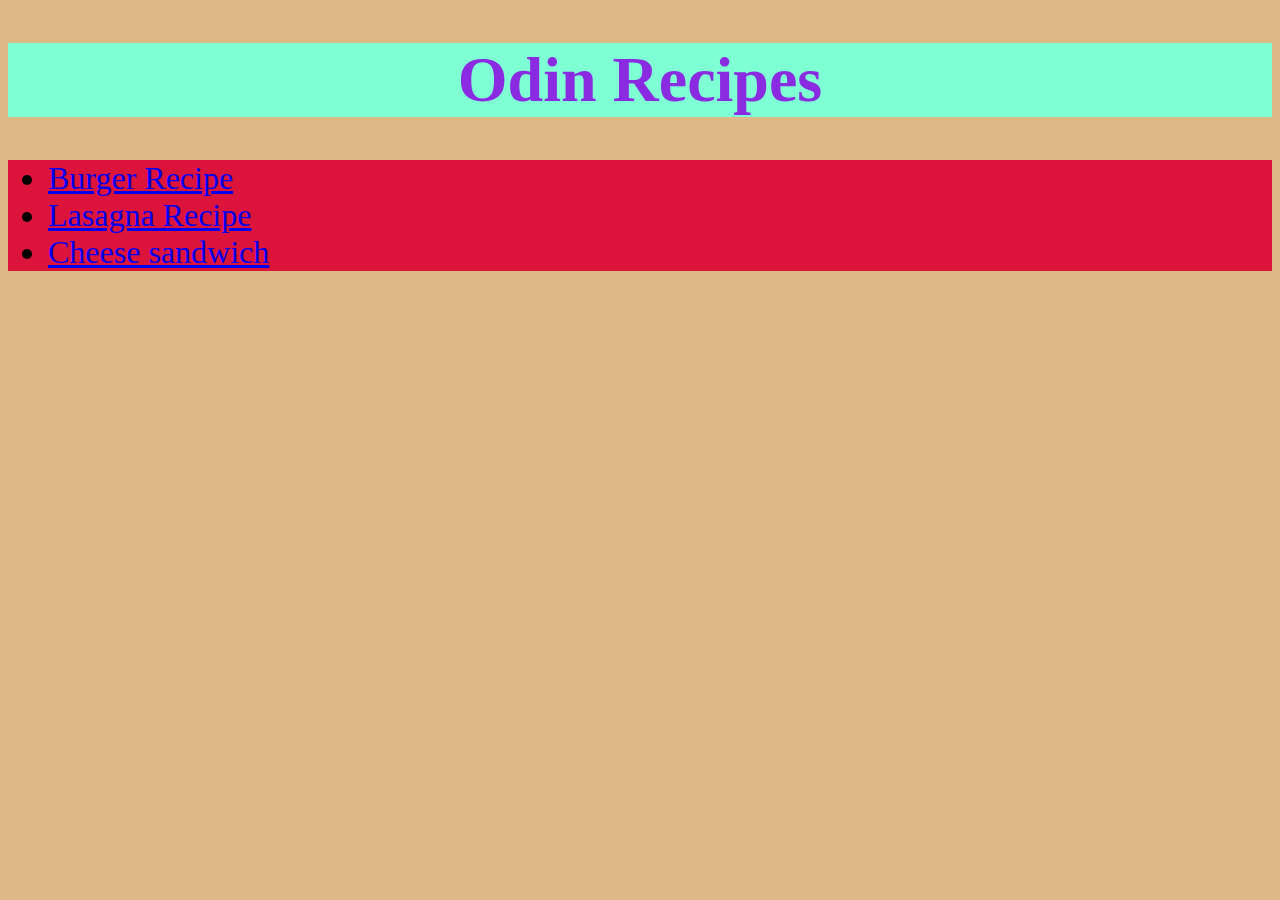
<file: index.html>
<!DOCTYPE html>
<html lang="en">
<head>
    <title>Home page</title>
    <meta charset="UTF-8">

    <link rel="stylesheet" href="styles.css">
</head>

<body>
    <h1 id="title">Odin Recipes</h1>
    <div class="selection">
    <ul>
        <li><a href=recipes/burger.html>Burger Recipe</a></li>
        <li><a href=recipes/lasagna.html>Lasagna Recipe</a></li>
        <li><a href=recipes/cheesesandwhich.html>Cheese sandwich</a></li>
    </ul>
    </div>
</body>
</html>
</file>
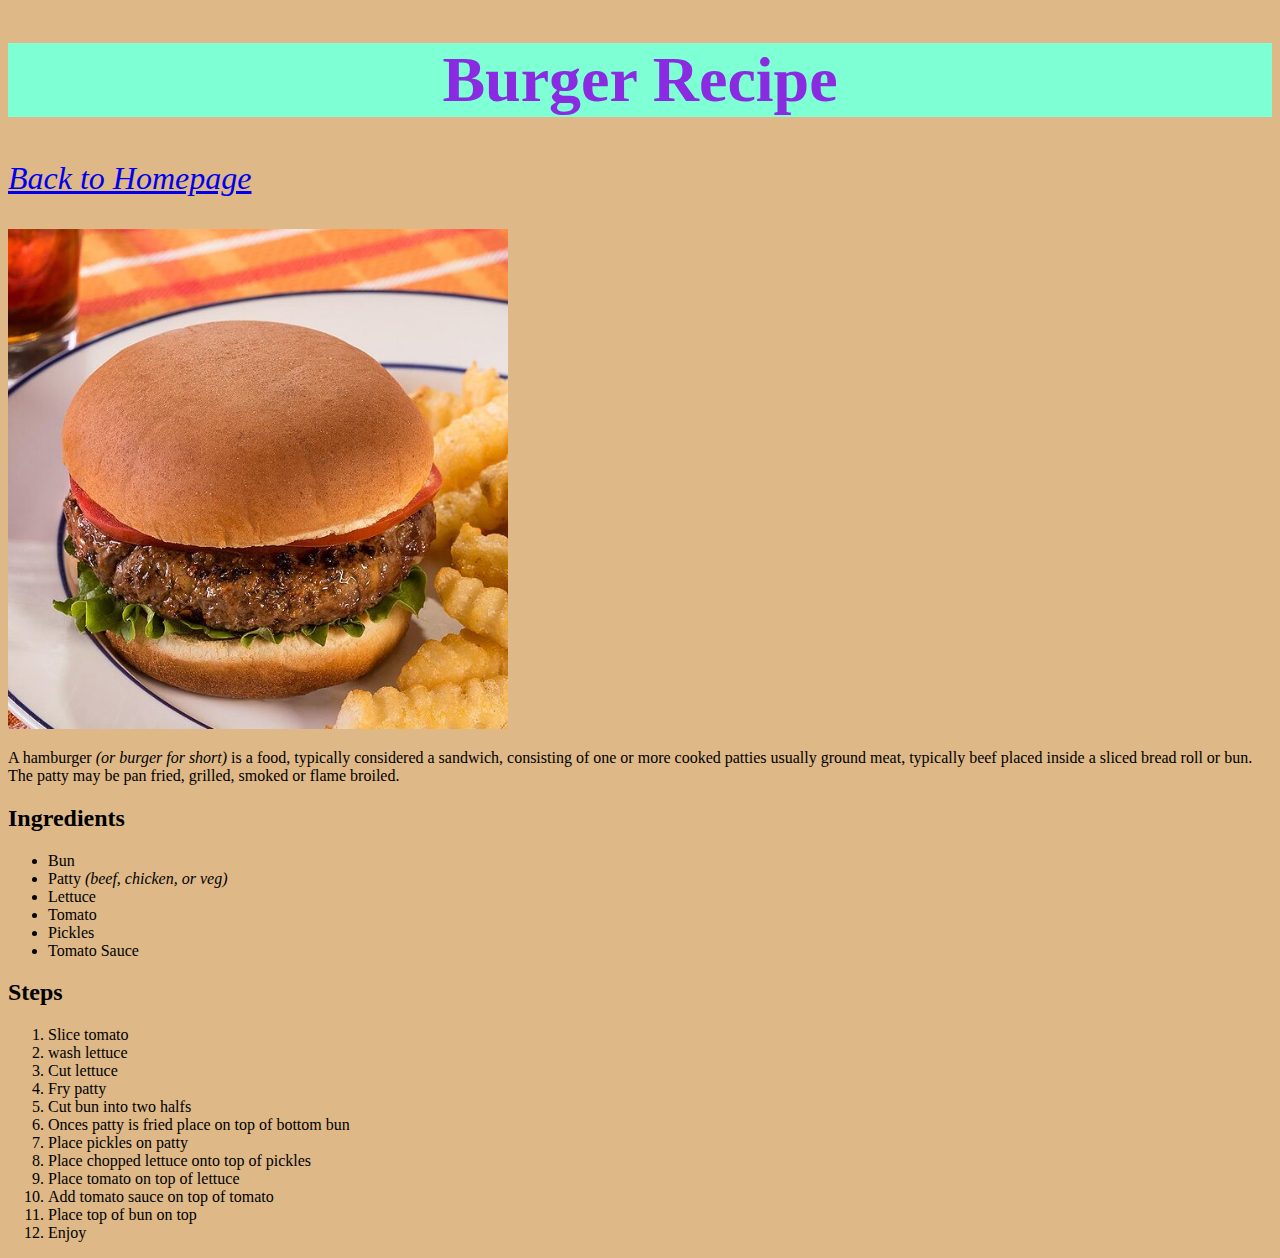
<file: recipes/burger.html>
<!DOCTYPE html>
<html lang="en">
<head>
    <title>Burger Recipe</title>
    <meta charset="UTF-8">

    <link rel="stylesheet" href=../styles.css>

</head>

<body>
    <h1>Burger Recipe</h1>
    <p class="return-home"><a href=../index.html>Back to Homepage</a></p>
    <img class="image" src=../images/burger.jpeg>
    <p>A hamburger <em>(or burger for short)</em> is a food, typically considered a sandwich, consisting of one or more cooked patties usually ground meat, 
        typically beef placed inside a sliced bread roll or bun. The patty may be pan fried, grilled, smoked or flame broiled.</p>

        <h2>Ingredients</h2>
        <ul>
            <li>Bun</li>
            <li>Patty <em>(beef, chicken, or veg)</em></li>
            <li>Lettuce</li>
            <li>Tomato</li>
            <li>Pickles</li>
            <li>Tomato Sauce</li>
        </ul>

        <h2>Steps</h2>
        <ol>
            <li>Slice tomato</li>
            <li>wash lettuce</li>
            <li>Cut lettuce</li>
            <li>Fry patty</li>
            <li>Cut bun into two halfs</li>
            <li>Onces patty is fried place on top of bottom bun</li>
            <li>Place pickles on patty</li>
            <li>Place chopped lettuce onto top  of pickles</li>
            <li>Place tomato on top of lettuce</li>
            <li>Add tomato sauce on top of tomato</li>
            <li>Place top of bun on top</li>
            <li>Enjoy</li>
        </ol>

</body>
</html>
</file>
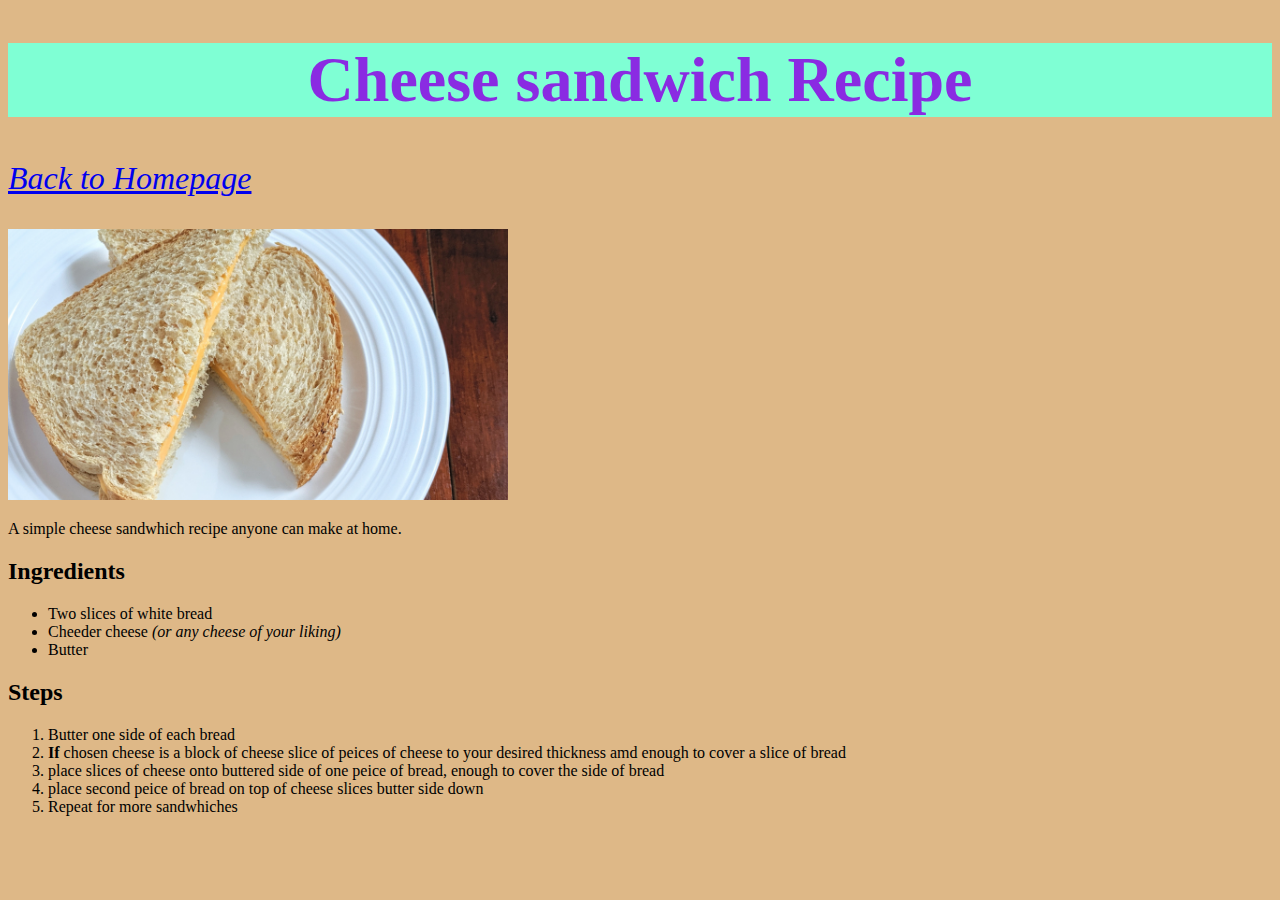
<file: recipes/cheesesandwhich.html>
<!DOCTYPE html>
<html lang="en">
<head>
    <title>Cheese sandwich</title>
    <meta charset="UTF-8">

    <link rel="stylesheet" href=../styles.css>
</head>
<body>
    <h1>Cheese sandwich Recipe</h1>
    <p class="return-home"><a href=../index.html>Back to Homepage</a></p>
    <img class="image" src=../images/cheesesandwhich.png alt="Image of a cheese sandwich">
    <p>A simple cheese sandwhich recipe anyone can make at home.</p>
        <h2>Ingredients</h2>
            <ul>
                <li>Two slices of white bread</li>
                <li>Cheeder cheese <em>(or any cheese of your liking)</em></li>
                <li>Butter</li>
            </ul>

        <h2>Steps</h2>
            <ol>
                <li>Butter one side of each bread</li>
                <li><strong>If</strong> chosen cheese is a block of cheese slice of peices of cheese to your desired thickness amd enough to cover a slice of bread</li>
                <li>place slices of cheese onto buttered side of one peice of bread, enough to cover the side of bread</li>
                <li>place second peice of bread on top of cheese slices butter side down</li>
                <li>Repeat for more sandwhiches</li>
            </ol>
</body>
</html>
</file>
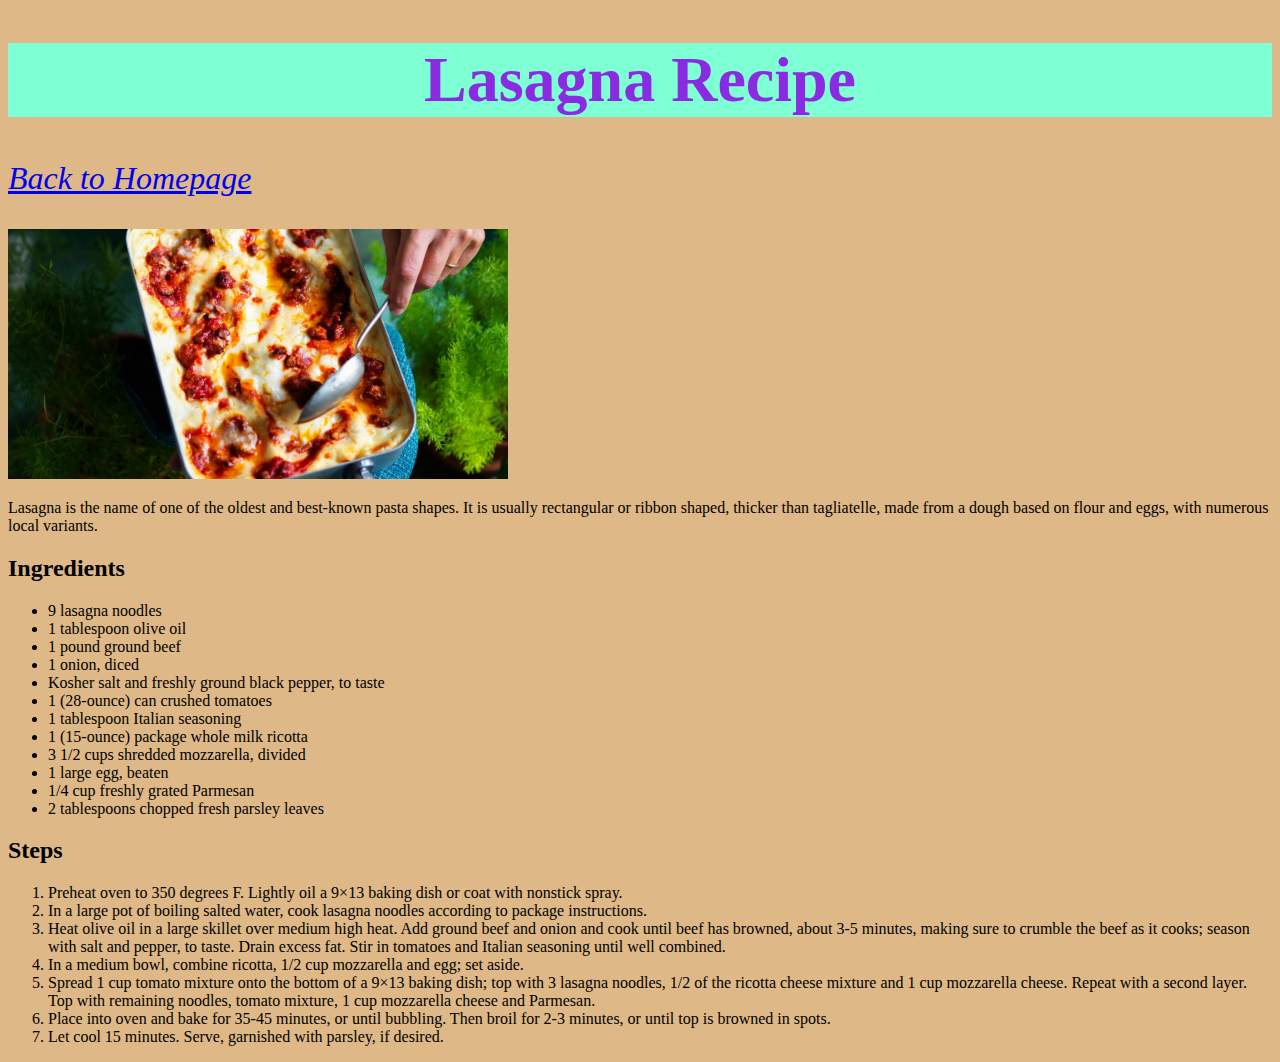
<file: recipes/lasagna.html>
<!DOCTYPE html>
<html lang="en">
<head>
    <title>Lasagna</title>
    <meta charset="UTF-8">

    <link rel="stylesheet" href=../styles.css>
</head>
    <h1>Lasagna Recipe</h1>
    <p class="return-home"><a href=../index.html>Back to Homepage</a></p>
    <img class="image" src=../images/lasagna.jpg alt="Image of lasagna">
    <p>Lasagna is the name of one of the oldest and best-known pasta shapes. It is usually rectangular or ribbon shaped, thicker than tagliatelle, 
        made from a dough based on flour and eggs, with numerous local variants.</p>
    <h2>Ingredients</h2>
        <ul>
            <li>9 lasagna noodles</li>
            <li>1 tablespoon olive oil</li>
            <li>1 pound ground beef</li>
            <li>1 onion, diced</li>
            <li>Kosher salt and freshly ground black pepper, to taste</li>
            <li>1 (28-ounce) can crushed tomatoes</li>
            <li>1 tablespoon Italian seasoning</li>
            <li>1 (15-ounce) package whole milk ricotta</li>
            <li>3 1/2 cups shredded mozzarella, divided</li>
            <li>1 large egg, beaten</li>
            <li>1/4 cup freshly grated Parmesan</li>
            <li>2 tablespoons chopped fresh parsley leaves</li>
        </ul>
    <h2>Steps</h2>
        <ol>
            <li>Preheat oven to 350 degrees F. Lightly oil a 9×13 baking dish or coat with nonstick spray.</li>
            <li>In a large pot of boiling salted water, cook lasagna noodles according to package instructions.</li>
            <li>Heat olive oil in a large skillet over medium high heat. Add ground beef and onion and cook until beef has browned, 
                about 3-5 minutes, making sure to crumble the beef as it cooks; season with salt and pepper, to taste. Drain excess fat. 
                Stir in tomatoes and Italian seasoning until well combined.</li>
            <li>In a medium bowl, combine ricotta, 1/2 cup mozzarella and egg; set aside.</li>
            <li>Spread 1 cup tomato mixture onto the bottom of a 9×13 baking dish; top with 3 lasagna noodles, 1/2 of the ricotta cheese mixture and 1 cup mozzarella cheese. 
                Repeat with a second layer. Top with remaining noodles, tomato mixture, 1 cup mozzarella cheese and Parmesan.</li>
            <li>Place into oven and bake for 35-45 minutes, or until bubbling. Then broil for 2-3 minutes, or until top is browned in spots.</li>
            <li>Let cool 15 minutes. Serve, garnished with parsley, if desired.</li>
        </ol>
</html>
</file>
<file: styles.css>
h1 {
    background-color: aquamarine;
    color: blueviolet;
    font-size: 64px;
    text-align: center;
    font-family: "Times NEW Roman", serif;
}

body {
    background-color: burlywood;
}

.selection, 
.return-home {
    font-size: 32px;

}


.selection {
    background-color: crimson;
}

.return-home{
    font-style: italic;
}

.image {
    height: auto;
    width: 500px;
}
</file>
